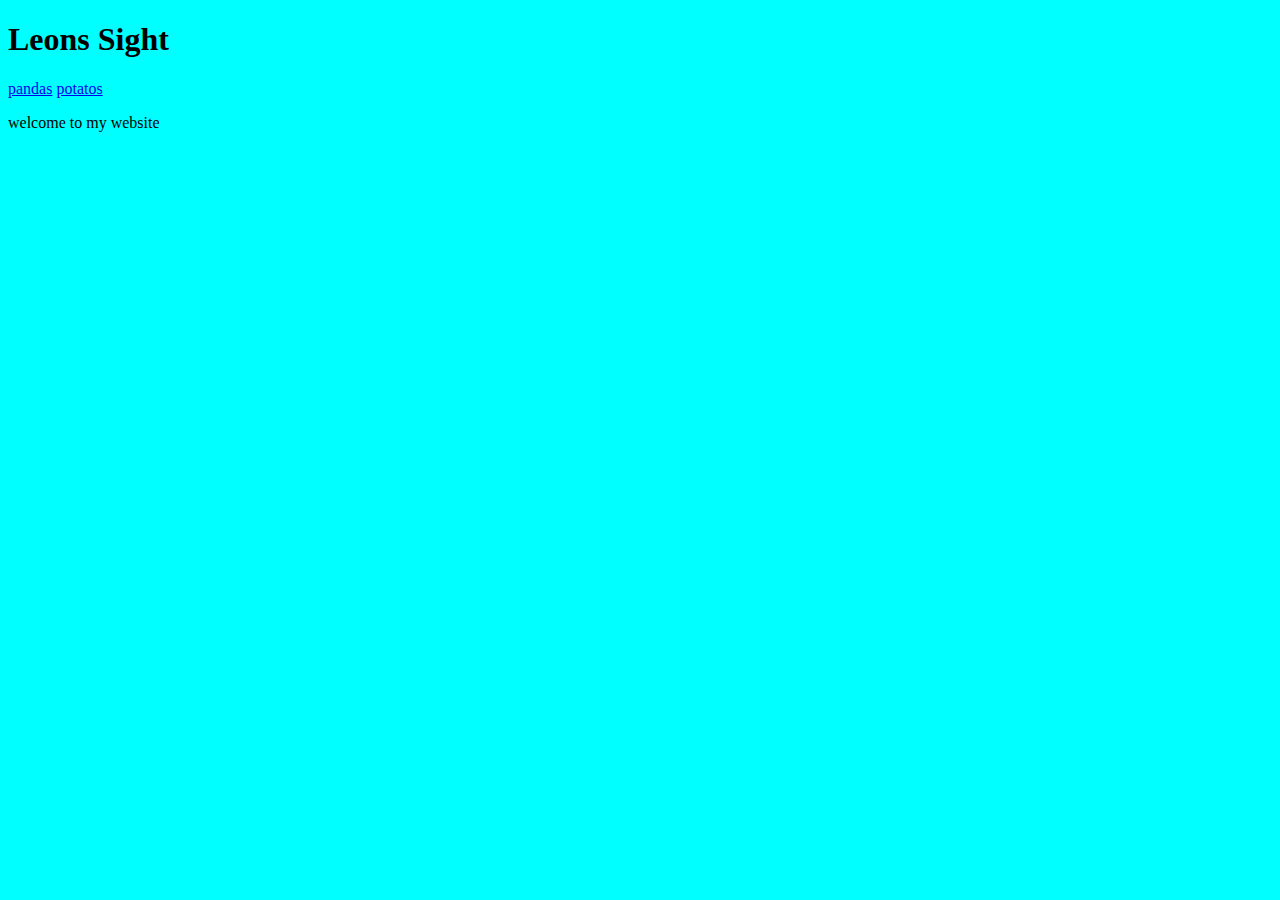
<file: index.html>
<!DOCTYPE html>
<html lang="en">
<head>
    <meta charset="UTF-8">
    <link rel="stylesheet" type="text/css" href="main.css">
    <title>leons sight</title>
</head>
<body>
    <h1>Leons Sight</h1>
    <div>
        <nav>
            <a href="pandas.html">pandas</a>
            <a href="potatos.html">potatos</a>
        </nav>
    </div>
    <div>
        <p>welcome to my website</p>
    </div>
    <!-- <div>
        <img>
    </div> -->
</body>
</html>
</file>
<file: main.css>
body {
    background-color: aqua;
}

#pandaPage {
    display: flex;
    flex-direction: column;
    align-items: center;
}

#navigationContainer {
    /* border: red solid 4px; */
    width: 500px;
}

#navItemCont {
    display: flex;
    justify-content: space-evenly;
}

.pandaContent {
    /* border: solid 4px hotpink; */
    width: 50%;
    display: flex;
    align-items: center;
}

.pandaContent img {
    /* border: solid blue 4px; */
    width: 50%;
}
</file>
